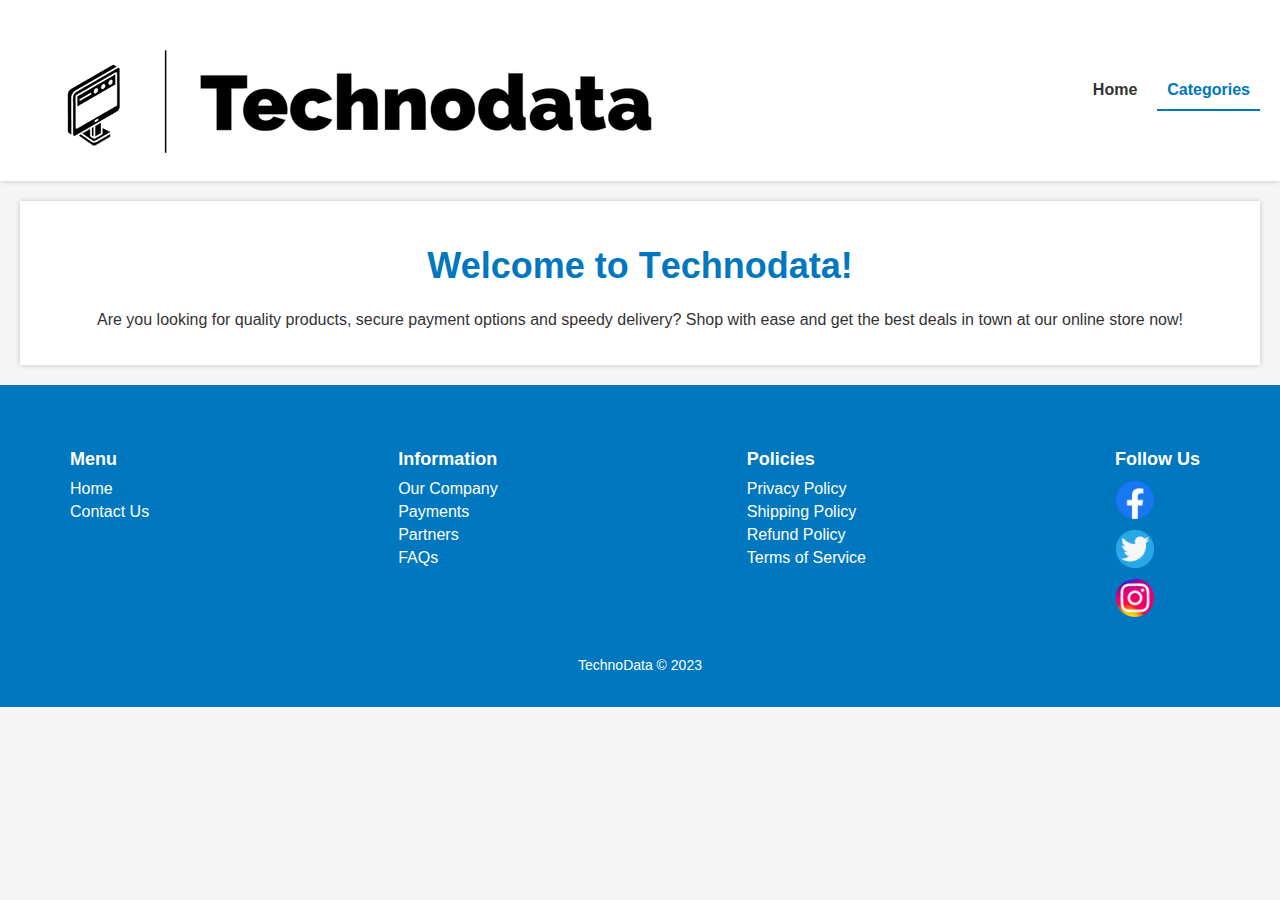
<file: index.html>
<!DOCTYPE html>
<html lang="el">

<head>
    <title>Technodata</title>
    <link rel="icon" type="image/x-icon" href="/assets/logos/page.png">
    <meta charset="UTF-8">
    <meta name="author" content="Anastasios Mpourtsouklis">
    <meta name="viewport" content="width=device-width, initial-scale=1.0">
    <meta http-equiv="X-UA-Compatible" content="IE=edge">
    <link rel="stylesheet" href="css/index.css">
</head>

<body>
    <header>
        <a href="index.html">
            <img srcset="/assets/logos/headerSR.png 600w,/assets/logos/headerMR.png 768w,/assets/logos/headerLR.png 1000w"
                sizes="(max-width: 600px) 80vw,(max-width: 768px) 100vw,1000px" alt="Technodata">
        </a>

        <nav>
            <a href="index.html">Home</a>
            <a href="categories.html" class="active">Categories</a>
        </nav>
    </header>

    <main>
        <h1>Welcome to Τechnodata!</h1>

        <p>Are you looking for quality products, secure payment options and speedy delivery? Shop with ease and get the
            best deals in town at our online store now!</p>
    </main>

    <footer>
        <ul>
            <li>
                <h3>Menu</h3>
                <a href="index.html">Home</a>
                <a>Contact Us</a>
            </li>

            <li>
                <h3>Information</h3>
                <a>Our Company</a>
                <a>Payments</a>
                <a>Partners</a>
                <a>FAQs</a>
            </li>

            <li>
                <h3>Policies</h3>
                <a>Privacy Policy</a>
                <a>Shipping Policy</a>
                <a>Refund Policy</a>
                <a>Terms of Service</a>
            </li>


            <li>
                <h3>Follow Us</h3>
                <a href="https://www.facebook.com/TechnoData" title="Facebook">
                    <img src="/assets/social/facebook.png" alt="Facebook">
                </a>
                <a href="https://www.twitter.com/TechnoData" title="Twitter">
                    <img src="/assets/social/twitter.png" alt="Twitter">
                </a>
                <a href="https://www.instagram.com/TechnoData" title="Instagram">
                    <img src="/assets/social/instagram.png" alt="Instagram">
                </a>
            </li>
        </ul>

        <p>TechnoData © 2023</p>
    </footer>
</body>

</html>
</file>
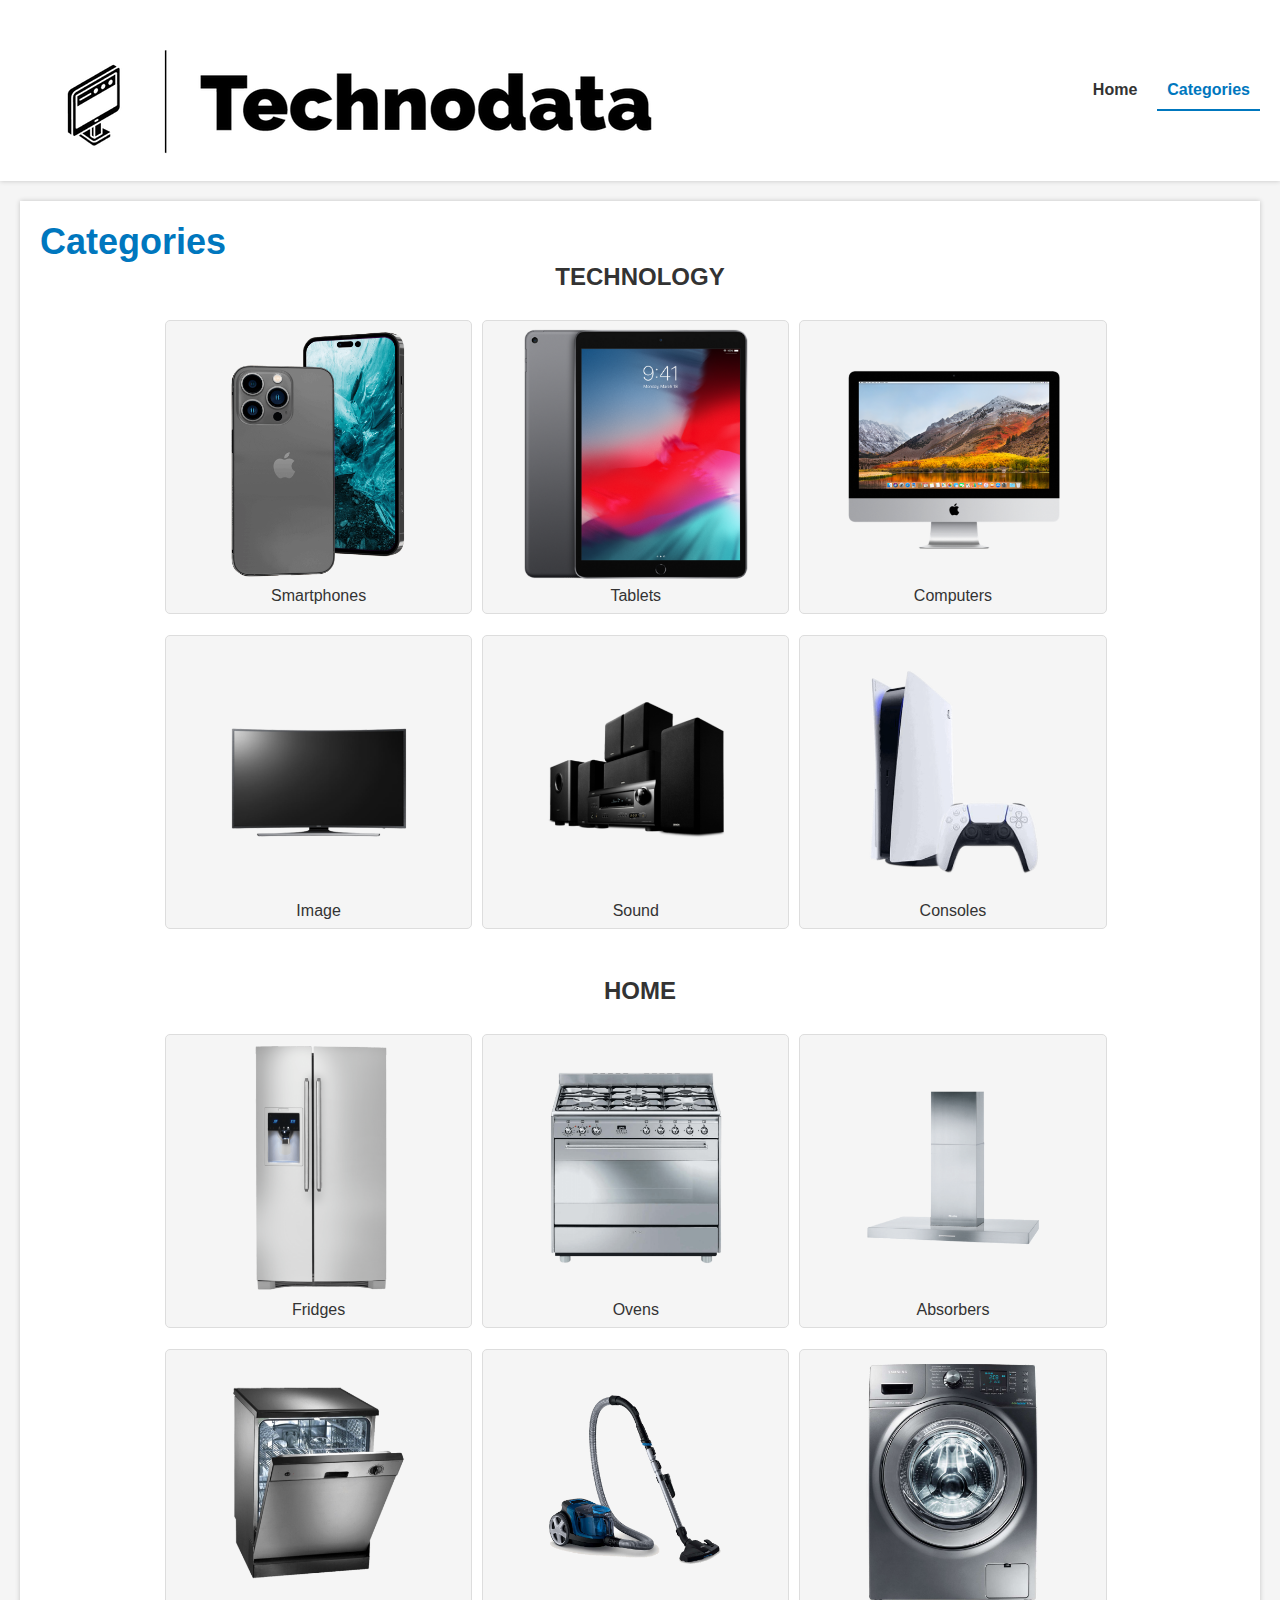
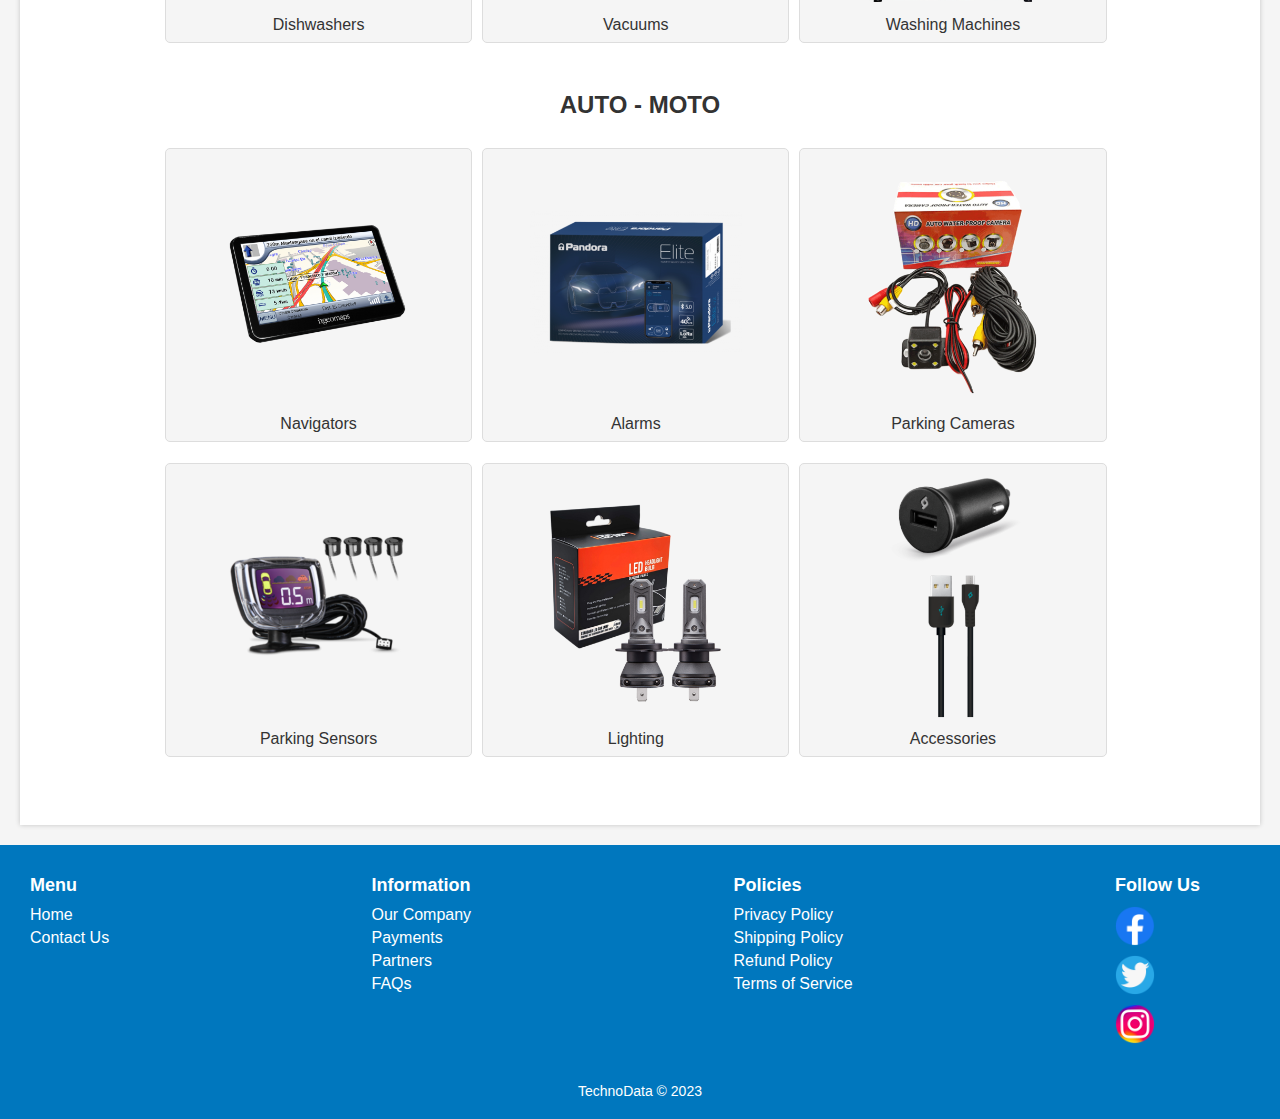
<file: categories.html>
<!DOCTYPE html>
<html lang="el">

<head>
    <title>Categories | TechnoData</title>
    <link rel="icon" type="image/x-icon" href="/assets/logos/page.png">
    <meta charset="UTF-8">
    <meta name="author" content="Anastasios Mpourtsouklis">
    <meta name="viewport" content="width=device-width, initial-scale=1.0">
    <meta http-equiv="X-UA-Compatible" content="IE=edge">
    <link rel="stylesheet" href="css/categories.css">
</head>

<body>
    <header>
        <a href="index.html">
            <img srcset="/assets/logos/headerSR.png 600w,/assets/logos/headerMR.png 768w,/assets/logos/headerLR.png 1000w"
                sizes="(max-width: 600px) 80vw,(max-width: 768px) 100vw,1000px" alt="Technodata">
        </a>

        <nav>
            <a href="index.html">Home</a>
            <a href="categories.html" class="active">Categories</a>
        </nav>
    </header>
    </div>

    <main>
        <h1>Categories</h1>

        <ul class="categories">
            <li class="category">
                <h3>Technology</h3>

                <ul class="subcategories">
                    <li class="subcategory">
                        <a href="#">
                            <img src="/assets/categories/phones.png" alt="Smartphones">
                            Smartphones
                        </a>
                    </li>
                    <li class="subcategory">
                        <a href="#">
                            <img src="/assets/categories/tablets.png" alt="Tablets">
                            Tablets
                        </a>
                    </li>
                    <li class="subcategory">
                        <a href="#">
                            <img src="/assets/categories/pcs.png" alt="PCs">
                            Computers
                        </a>
                    </li>
                    <li class="subcategory">
                        <a href="#">
                            <img src="/assets/categories/tvs.png" alt="Image">
                            Image
                        </a>
                    </li>
                    <li class="subcategory">
                        <a href="#">
                            <img src="/assets/categories/sound.png" alt="Sound">
                            Sound
                        </a>
                    </li>
                    <li class="subcategory">
                        <a href="#">
                            <img src="/assets/categories/consoles.png" alt="Consoles">
                            Consoles
                        </a>
                    </li>
                </ul>
            </li>

            <li class="category">
                <h3>Home</h3>

                <ul class="subcategories">
                    <li class="subcategory">
                        <a href="#">
                            <img src="/assets/categories/fridges.png" alt="Frides">
                            Fridges
                        </a>
                    </li>
                    <li class="subcategory">
                        <a href="#">
                            <img src="/assets/categories/ovens.png" alt="Ovens">
                            Ovens
                        </a>
                    </li>
                    <li class="subcategory">
                        <a href="#">
                            <img src="/assets/categories/absorbers.png" alt="Absorbers">
                            Absorbers
                        </a>
                    </li>
                    <li class="subcategory">
                        <a href="#">
                            <img src="/assets/categories/dishwashers.png" alt="Dishwashers">
                            Dishwashers
                        </a>
                    </li>
                    <li class="subcategory">
                        <a href="#">
                            <img src="/assets/categories/vacuums.png" alt="Vacuums">
                            Vacuums
                        </a>
                    </li>
                    <li class="subcategory">
                        <a href="#">
                            <img src="/assets/categories/washing-machines.png" alt="Washing Machines">
                            Washing Machines
                        </a>
                    </li>
                </ul>
            </li>

            <li class="category">
                <h3>Auto - Moto</h3>

                <ul class="subcategories">
                    <li class="subcategory">
                        <a href="#">
                            <img src="/assets/categories/gps.png" alt="Navigators">
                            Navigators
                        </a>
                    </li>
                    <li class="subcategory">
                        <a href="#">
                            <img src="/assets/categories/alarms.png" alt="Alarms">
                            Alarms
                        </a>
                    </li>
                    <li class="subcategory">
                        <a href="#">
                            <img src="/assets/categories/reverse-cameras.png" alt="Parking Cameras">
                            Parking Cameras
                        </a>
                    </li>
                    <li class="subcategory">
                        <a href="#">
                            <img src="/assets/categories/parking-sensors.png" alt="Parking Sensors">
                            Parking Sensors
                        </a>
                    </li>
                    <li class="subcategory">
                        <a href="#">
                            <img src="/assets/categories/car-lighting.png" alt="Lighting">
                            Lighting
                        </a>
                    </li>
                    <li class="subcategory">
                        <a href="#">
                            <img src="/assets/categories/car-accessories.png" alt="Accessories">
                            Accessories
                        </a>
                    </li>
                </ul>
            </li>
        </ul>
    </main>

    <footer>
        <ul>
            <li>
                <h3>Menu</h3>
                <a href="index.html">Home</a>
                <a>Contact Us</a>
            </li>

            <li>
                <h3>Information</h3>
                <a>Our Company</a>
                <a>Payments</a>
                <a>Partners</a>
                <a>FAQs</a>
            </li>

            <li>
                <h3>Policies</h3>
                <a>Privacy Policy</a>
                <a>Shipping Policy</a>
                <a>Refund Policy</a>
                <a>Terms of Service</a>
            </li>


            <li>
                <h3>Follow Us</h3>
                <a href="https://www.facebook.com/TechnoData" title="Facebook">
                    <img src="/assets/social/facebook.png" alt="Facebook">
                </a>
                <a href="https://www.twitter.com/TechnoData" title="Twitter">
                    <img src="/assets/social/twitter.png" alt="Twitter">
                </a>
                <a href="https://www.instagram.com/TechnoData" title="Instagram">
                    <img src="/assets/social/instagram.png" alt="Instagram">
                </a>
            </li>
        </ul>

        <p>TechnoData © 2023</p>
    </footer>
</body>

</html>
</file>
<file: css/index.css>
/* Body Styling */
body {
    font-family: Arial, sans-serif;
    background-color: #f5f5f5;
    color: #333;
    margin: 0;
    padding: 0;
}

/* Header Styling */
header {
    display: flex;
    flex-direction: row;
    justify-content: space-between;
    align-items: center;
    padding: 10px;
    background-color: #fff;
    box-shadow: 0 0 5px rgba(0, 0, 0, 0.2);
}

nav {
    display: flex;
}

nav a {
    color: #333;
    font-weight: bold;
    text-decoration: none;
    padding: 10px;
    margin-right: 10px;
}

nav a.active {
    color: #0077be;
    border-bottom: 2px solid #0077be;
}

/* Main Styling */
main {
    margin: 20px;
    padding: 20px;
    background-color: #fff;
    box-shadow: 0 0 5px rgba(0, 0, 0, 0.2);
}

main h1 {
    color: #0077be;
    font-size: 36px;
    font-weight: bold;
    text-align: center;
}

main p {
    text-align: center;
}

/* Footer Styling */
footer {
    background-color: #0077be;
    color: #fff;
    padding: 20px;
}

footer ul {
    display: flex;
    flex-wrap: wrap;
    justify-content: space-between;
    padding-right: 50px;
}

footer li {
    margin: 10px;
    list-style: none;
}

footer h3 {
    font-size: 18px;
    font-weight: bold;
    margin-bottom: 10px;
}

footer a {
    color: #fff;
    text-decoration: none;
    display: block;
    margin-bottom: 5px;
}

footer a:hover {
    color: #f5f5f5;
}

footer img {
    height: 40px;
    margin-right: 10px;
}

footer p {
    text-align: center;
    margin-top: 20px;
    font-size: 14px;
}
</file>
<file: css/categories.css>
/* Reset styles */
* {
    margin: 0;
    padding: 0;
    box-sizing: border-box;
}

/* Body Styling */
body {
    font-family: Arial, sans-serif;
    background-color: #f5f5f5;
    color: #333;
}

/* Header Styling */
header {
    display: flex;
    flex-direction: row;
    justify-content: space-between;
    align-items: center;
    padding: 10px;
    background-color: #fff;
    box-shadow: 0 0 5px rgba(0, 0, 0, 0.2);
}

nav {
    display: flex;
}

nav a {
    color: #333;
    font-weight: bold;
    text-decoration: none;
    padding: 10px;
    margin-right: 10px;
}

nav a.active {
    color: #0077be;
    border-bottom: 2px solid #0077be;
}

/* Main Styling */
main {
    margin: 20px;
    padding: 20px;
    background-color: #fff;
    box-shadow: 0 0 5px rgba(0, 0, 0, 0.2);
}

main h1 {
    color: #0077be;
    font-size: 36px;
    font-weight: bold;
}

main p {
    text-align: center;
}

.categories {
    display: flex;
    flex-direction: column;
    justify-content: space-between;
    margin: 0 auto;
    max-width: 960px;
    padding: 0;
    list-style-type: none;
}

.category {
    flex-basis: 30%;
    margin-bottom: 2em;
}

.category h3 {
    font-size: 1.5em;
    margin-bottom: 1em;
    text-align: center;
    text-transform: uppercase;
}

.subcategories {
    display: flex;
    flex-wrap: wrap;
    list-style: none;
    margin: 10;
    padding: 10;
}

.subcategory {
    flex-basis: 32%;
    margin: 5px;
    padding: 10px;
    box-sizing: border-box;
    margin-bottom: 1em;
    padding: 0.5em;
    text-align: center;
    background-color: #f5f5f5;
    border: 1px solid #ddd;
    border-radius: 5px;
}

.subcategory a {
    color: #333;
    display: block;
    text-decoration: none;
}

.subcategory img {
    display: block;
    margin: 0 auto 0.5em;
    max-width: 250px;
    max-height: 250px;
}

.subcategory:hover {
    background-color: #ddd;
}

/* Footer Styling */
footer {
    background-color: #0077be;
    color: #fff;
    padding: 20px;
}

footer ul {
    display: flex;
    flex-wrap: wrap;
    justify-content: space-between;
    padding-right: 50px;
}

footer li {
    margin: 10px;
    list-style: none;
}

footer h3 {
    font-size: 18px;
    font-weight: bold;
    margin-bottom: 10px;
}

footer a {
    color: #fff;
    text-decoration: none;
    display: block;
    margin-bottom: 5px;
}

footer a:hover {
    color: #f5f5f5;
}

footer img {
    height: 40px;
    margin-right: 10px;
}

footer p {
    text-align: center;
    margin-top: 20px;
    font-size: 14px;
}
</file>
